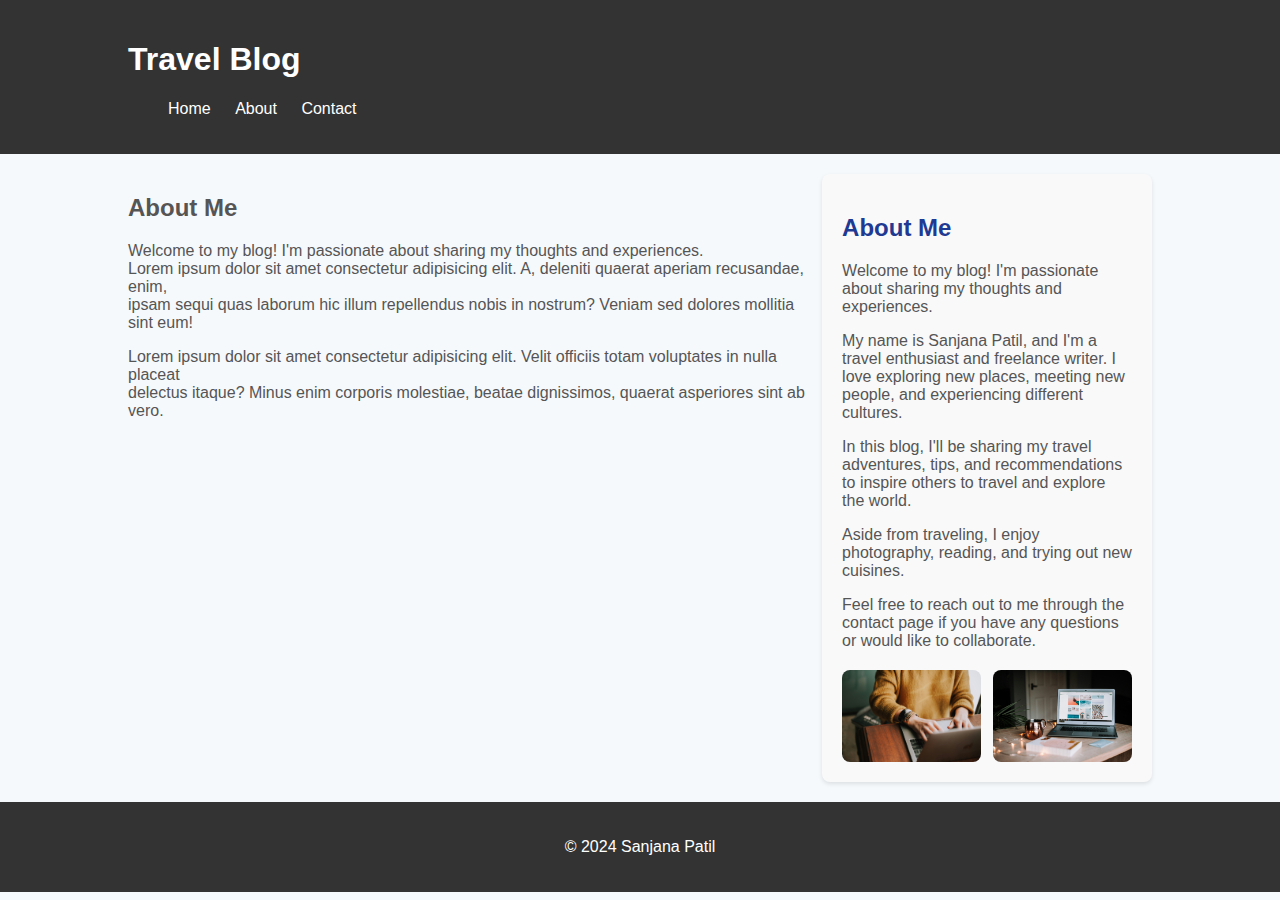
<file: about.html>
<!DOCTYPE html>
<html lang="en">
<head>
    <meta charset="UTF-8">
    <meta name="viewport" content="width=device-width, initial-scale=1.0">
    <title>About Me - Travel Blog</title>
    <link rel="stylesheet" href="style.css">
</head>
<body>
    <header>
        <div class="container">
            <h1>Travel Blog</h1>
            <nav>
                <ul>
                    <li><a href="index.html">Home</a></li>
                    <li><a href="about.html">About</a></li>
                    <li><a href="contact.html">Contact</a></li>
                </ul>
            </nav>
        </div>
    </header>

    <main class="container">
        <section>
            <h2>About Me</h2>
            <p>Welcome to my blog! I'm passionate about sharing my thoughts and experiences. 
               <br> Lorem ipsum dolor sit amet consectetur adipisicing elit. A, deleniti quaerat aperiam recusandae, enim, 
               <br>ipsam sequi quas laborum hic illum repellendus nobis in nostrum? Veniam sed dolores mollitia sint eum!</p>
                <p>Lorem ipsum dolor sit amet consectetur adipisicing elit. Velit officiis totam voluptates in nulla placeat 
                    <br>delectus itaque? Minus enim corporis molestiae, beatae dignissimos, quaerat asperiores sint ab vero.</p>
        </section>

        <aside class="sidebar">
            <h2>About Me</h2>
            <p>Welcome to my blog! I'm passionate about sharing my thoughts and experiences.</p>
            <p>My name is Sanjana Patil, and I'm a travel enthusiast and freelance writer. I love exploring new places, meeting new people, and experiencing different cultures.</p>
            <p>In this blog, I'll be sharing my travel adventures, tips, and recommendations to inspire others to travel and explore the world.</p>
            <p>Aside from traveling, I enjoy photography, reading, and trying out new cuisines.</p>
            <p>Feel free to reach out to me through the contact page if you have any questions or would like to collaborate.</p>
            <div class="about-images">
                <img src="/christin-hume-Hcfwew744z4-unsplash.jpg" alt="About Image 1">
                <img src="/anete-lusina-zwsHjakE_iI-unsplash.jpg" alt="About Image 2">
            </div>
        </aside>
    </main>

    <footer>
        <div class="container">
            <p>&copy; 2024 Sanjana Patil</p>
        </div>
    </footer>
</body>
</html>
</file>
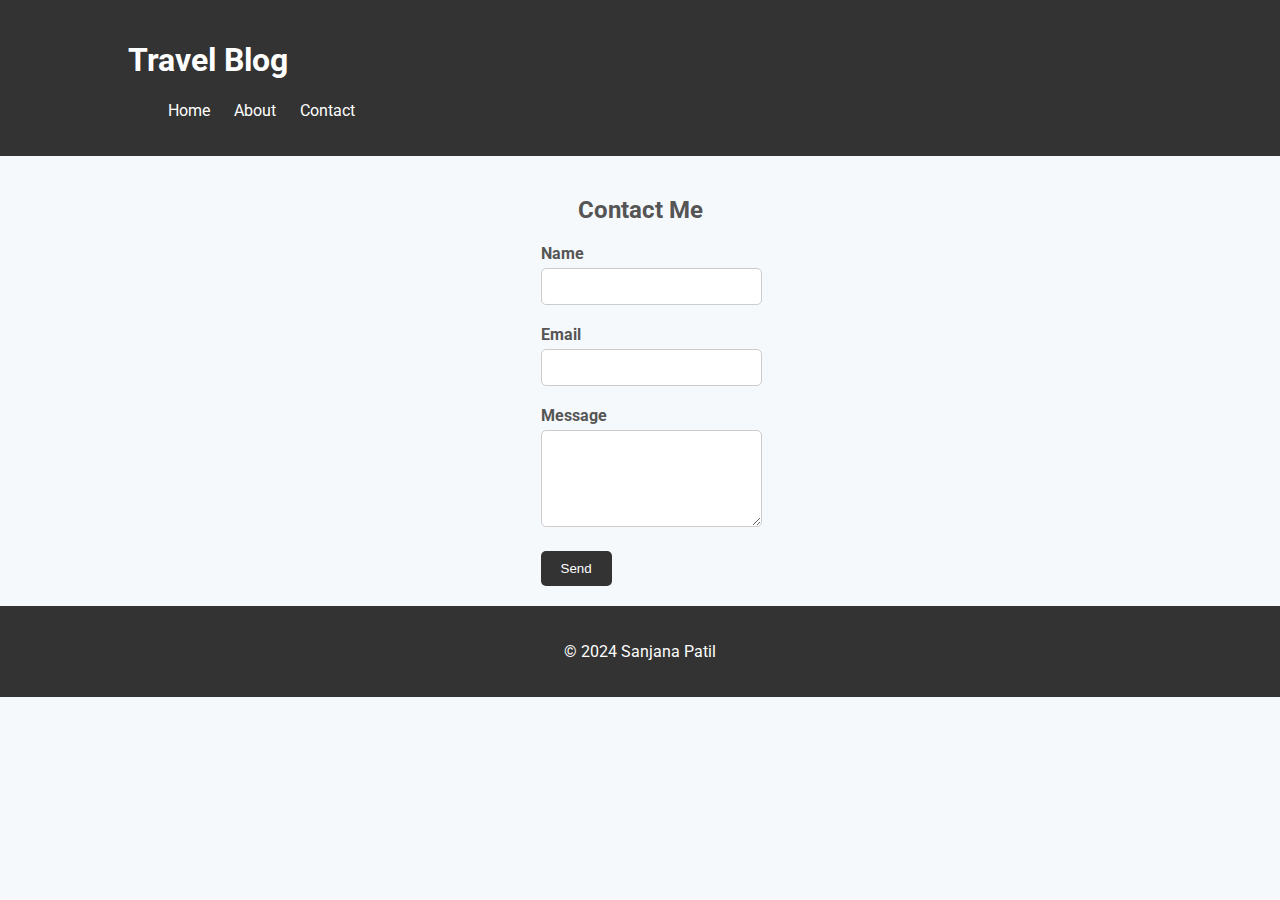
<file: contact.html>
<!DOCTYPE html>
<html lang="en">
<head>
    <meta charset="UTF-8">
    <meta name="viewport" content="width=device-width, initial-scale=1.0">
    <title>Contact Me - My Blog</title>
    <link rel="stylesheet" href="style.css">
    <link href="https://fonts.googleapis.com/css2?family=Roboto:wght@400;700&display=swap" rel="stylesheet">
</head>
<body>
    <header>
        <div class="container">
            <h1>Travel Blog</h1>
            <nav>
                <ul>
                    <li><a href="index.html">Home</a></li>
                    <li><a href="about.html">About</a></li>
                    <li><a href="contact.html" class="active">Contact</a></li>
                </ul>
            </nav>
        </div>
    </header>

    <main class="container">
        <section class="contact-form">
            <h2>Contact Me</h2>
            <form action="#" method="post">
                <div class="form-group">
                    <label for="name">Name</label>
                    <input type="text" id="name" name="name" required>
                </div>
                <div class="form-group">
                    <label for="email">Email</label>
                    <input type="email" id="email" name="email" required>
                </div>
                <div class="form-group">
                    <label for="message">Message</label>
                    <textarea id="message" name="message" rows="5" required></textarea>
                </div>
                <button type="submit">Send</button>
            </form>
        </section>
    </main>

    <footer>
        <div class="container">
            <p>&copy; 2024 Sanjana Patil</p>
        </div>
    </footer>
</body>
</html>
</file>
<file: style.css>
body {
    font-family: 'Roboto', sans-serif;
    margin: 0;
    padding: 0;
    background-color: #f6f9fc;
    color: #555;
}

.container {
    width: 80%;
    margin: auto;
}

header {
    background-color: #333;
    color: #fff;
    padding: 20px 0;
}

nav ul {
    list-style-type: none;
}

nav ul li {
    display: inline;
    margin-right: 20px;
}

nav a {
    color: #fff;
    text-decoration: none;
    transition: color 0.3s ease;
}

nav a:hover {
    color: #ffc107;
}

main {
    display: flex;
    justify-content: space-between;
    padding: 20px 0;
}

.posts {
    width: 60%;
}

.posts article {
    background-color: #fff;
    padding: 20px;
    margin-bottom: 20px;
    border-radius: 8px;
    box-shadow: 0 2px 4px rgba(0, 0, 0, 0.1);
    transition: transform 0.3s ease;
}

.posts article:hover {
    transform: translateY(-5px);
}

.posts article img {
    width: 100%;
    border-radius: 8px;
    margin-bottom: 10px;
}

.posts article h2 {
    margin-bottom: 10px;
    color: #1f3a93; /* heading color */
}

.posts article p {
    color: #666;
    margin-bottom: 15px;
}

.posts article a {
    color: #333;
    text-decoration: none;
    font-weight: bold;
    transition: color 0.3s ease;
}

.posts article a:hover {
    color: #ffc107;
}

.sidebar {
    width: 30%;
    background-color: #f9f9f9;
    padding: 20px;
    border-radius: 8px;
    box-shadow: 0 2px 4px rgba(0, 0, 0, 0.1);
    overflow-y: auto; /* scrollbar */
}

.sidebar h2 {
    color: #1f3a93; /* sidebar heading color */
}

.sidebar p {
    color: #555; /* sidebar text color */
}

.about-images {
    display: flex;
    justify-content: space-between;
    margin-top: 20px;
}

.about-images img {
    width: 48%;
    border-radius: 8px;
}

footer {
    background-color: #333;
    color: #fff;
    text-align: center;
    padding: 20px 0;
}

.contact-form {
    max-width: 600px;
    margin: auto;
}

.contact-form h2 {
    text-align: center;
}

.form-group {
    margin-bottom: 20px;
}

label {
    display: block;
    font-weight: bold;
    margin-bottom: 5px;
}

input[type="text"],
input[type="email"],
textarea {
    width: 100%;
    padding: 10px;
    border: 1px solid #ccc;
    border-radius: 5px;
}

textarea {
    resize: vertical;
}

button[type="submit"] {
    background-color: #333;
    color: #fff;
    padding: 10px 20px;
    border: none;
    border-radius: 5px;
    cursor: pointer;
}

button[type="submit"]:hover {
    background-color: #555;
}
</file>
